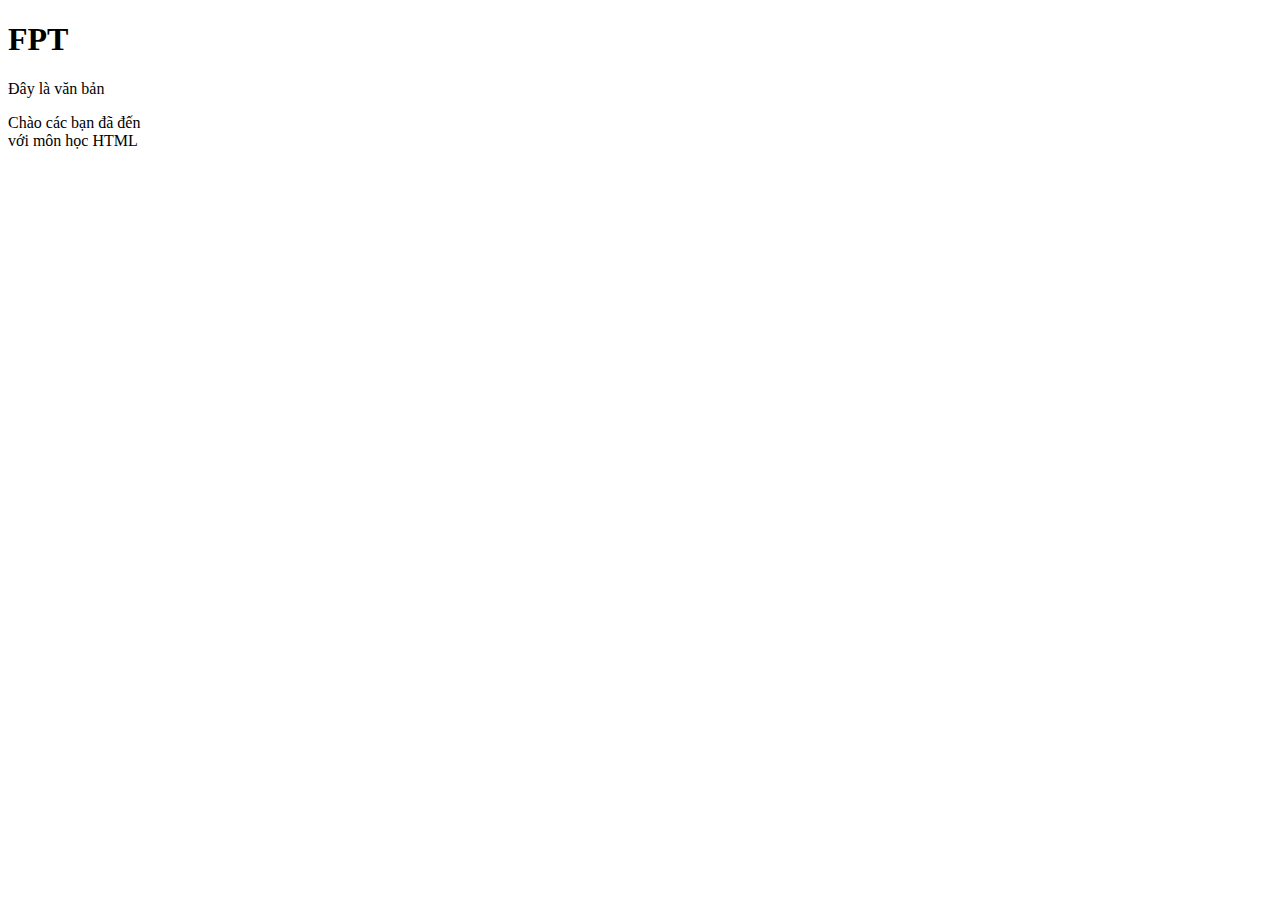
<file: Bai1_LamQuenHTML/B1_WebsiteDauTien.html>
<!-- Ctrl + / = Comment câu lệnh và khi mở câu lệnh cũng dùng tổ hợp phím tương tự -->
<!-- Tạo nhanh đoạn code HTMl bằng ký tự ! -->
<!-- Chạy website thì dùng Ctrl + F5 -->
<!DOCTYPE html>
<html lang="en">

<head>
    <meta charset="UTF-8">
    <meta http-equiv="X-UA-Compatible" content="IE=edge">
    <meta name="viewport" content="width=device-width, initial-scale=1.0">
    <title>FPT POLYTECHNIC</title>
    <!-- Thay đổi tên của tiêu đề website -->
</head>

<body>
    <!-- <br> dùng để xuống dòn đoạn văn bản -->
    <h1>FPT</h1>
    <p>Đây là văn bản</p>
    Chào các bạn đã đến <br> với môn học HTML <i class="far fa-css3"></i>
</body>

</html>
</file>
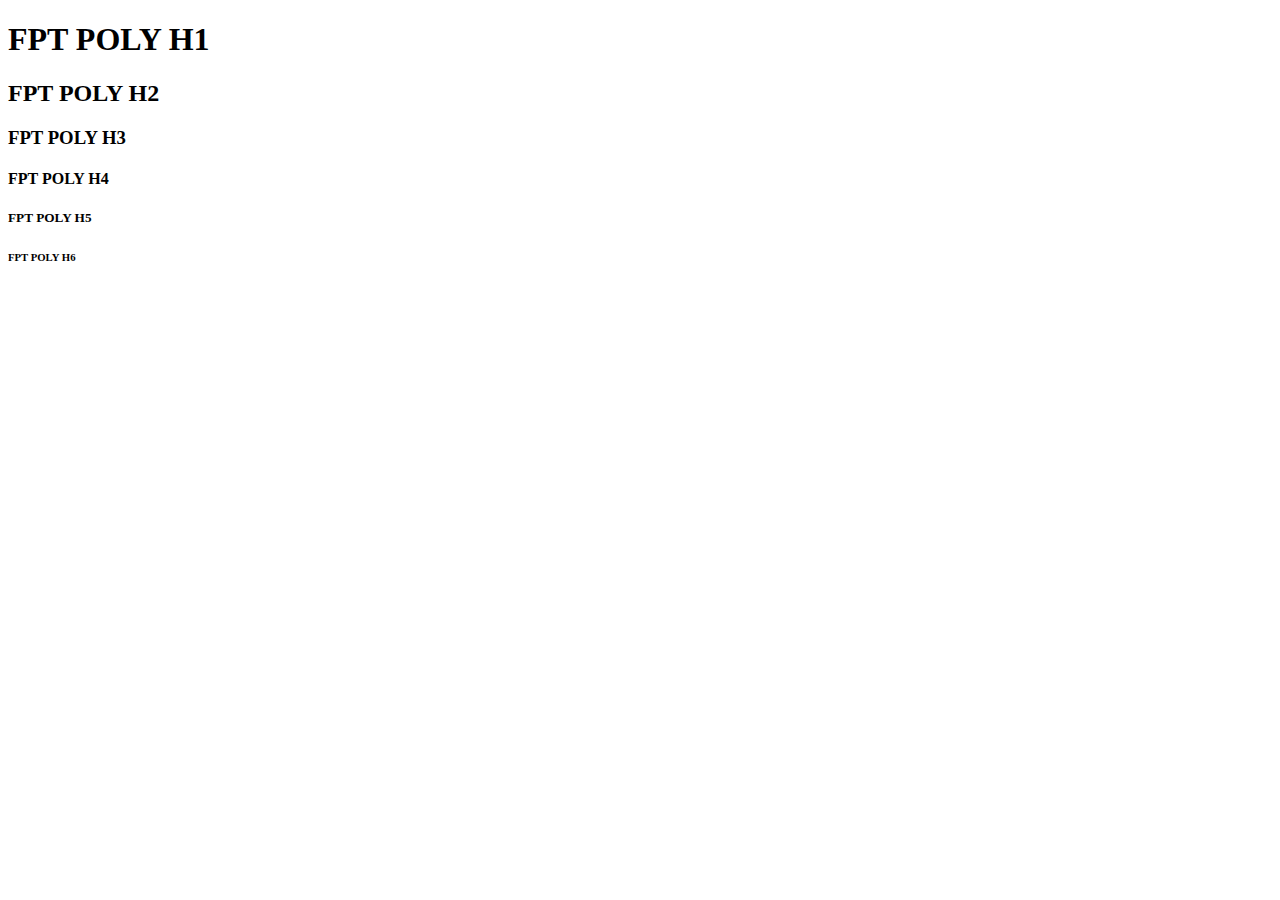
<file: Bai1_LamQuenHTML/B2_Heading.html>
<!DOCTYPE html>
<html lang="en">

<head>
    <meta charset="UTF-8">
    <meta http-equiv="X-UA-Compatible" content="IE=edge">
    <meta name="viewport" content="width=device-width, initial-scale=1.0">
    <title>Document</title>
</head>

<body>
    <h1>FPT POLY H1</h1>
    <h2>FPT POLY H2</h2>
    <h3>FPT POLY H3</h3>
    <h4>FPT POLY H4</h4>
    <h5>FPT POLY H5</h5>
    <h6>FPT POLY H6</h6>
</body>

</html>
</file>
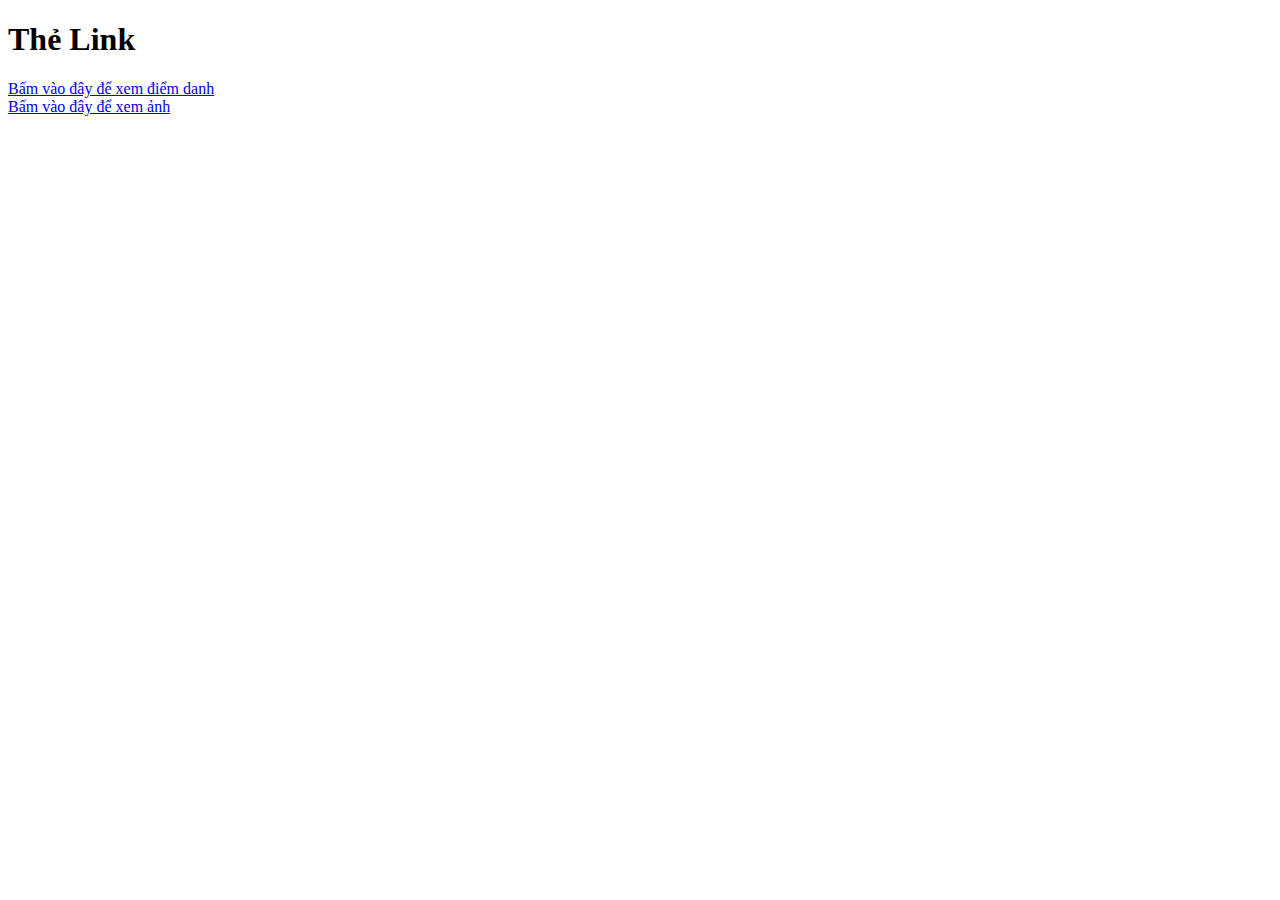
<file: Bai1_LamQuenHTML/B2_Link.html>
<!DOCTYPE html>
<html lang="en">

<head>
    <meta charset="UTF-8">
    <meta http-equiv="X-UA-Compatible" content="IE=edge">
    <meta name="viewport" content="width=device-width, initial-scale=1.0">
    <title>Document</title>
</head>

<body>
    <!-- Tạo 3 link về 3 trang AP, LMS, CMS POLY -->
    <h1>Thẻ Link</h1>
    <a href="https://ap.poly.edu.vn/">Bấm vào đây để xem điểm danh</a><br>
    <a href="https://caodang.fpt.edu.vn/wp-content/uploads/FPT-Polytechnic-Banner-tuyen-sinh-16.3.png">Bấm vào đây để xem ảnh</a>
</body>

</html>
</file>
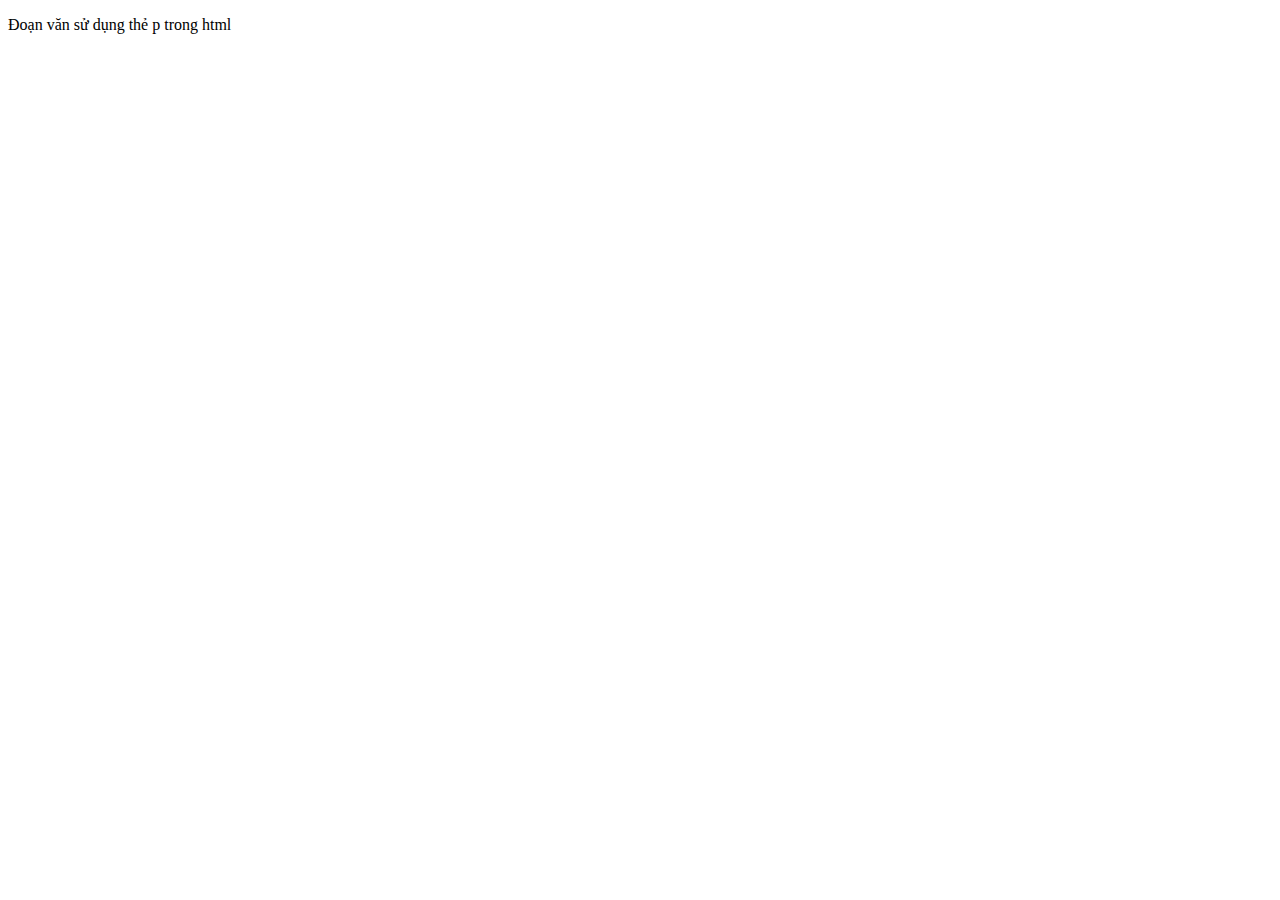
<file: Bai1_LamQuenHTML/B3_Paragraphs.html>
<!DOCTYPE html>
<html lang="en">

<head>
    <meta charset="UTF-8">
    <meta http-equiv="X-UA-Compatible" content="IE=edge">
    <meta name="viewport" content="width=device-width, initial-scale=1.0">
    <title>Document</title>
</head>

<body>
    <p>Đoạn văn sử dụng thẻ p trong html</p>
</body>

</html>
</file>
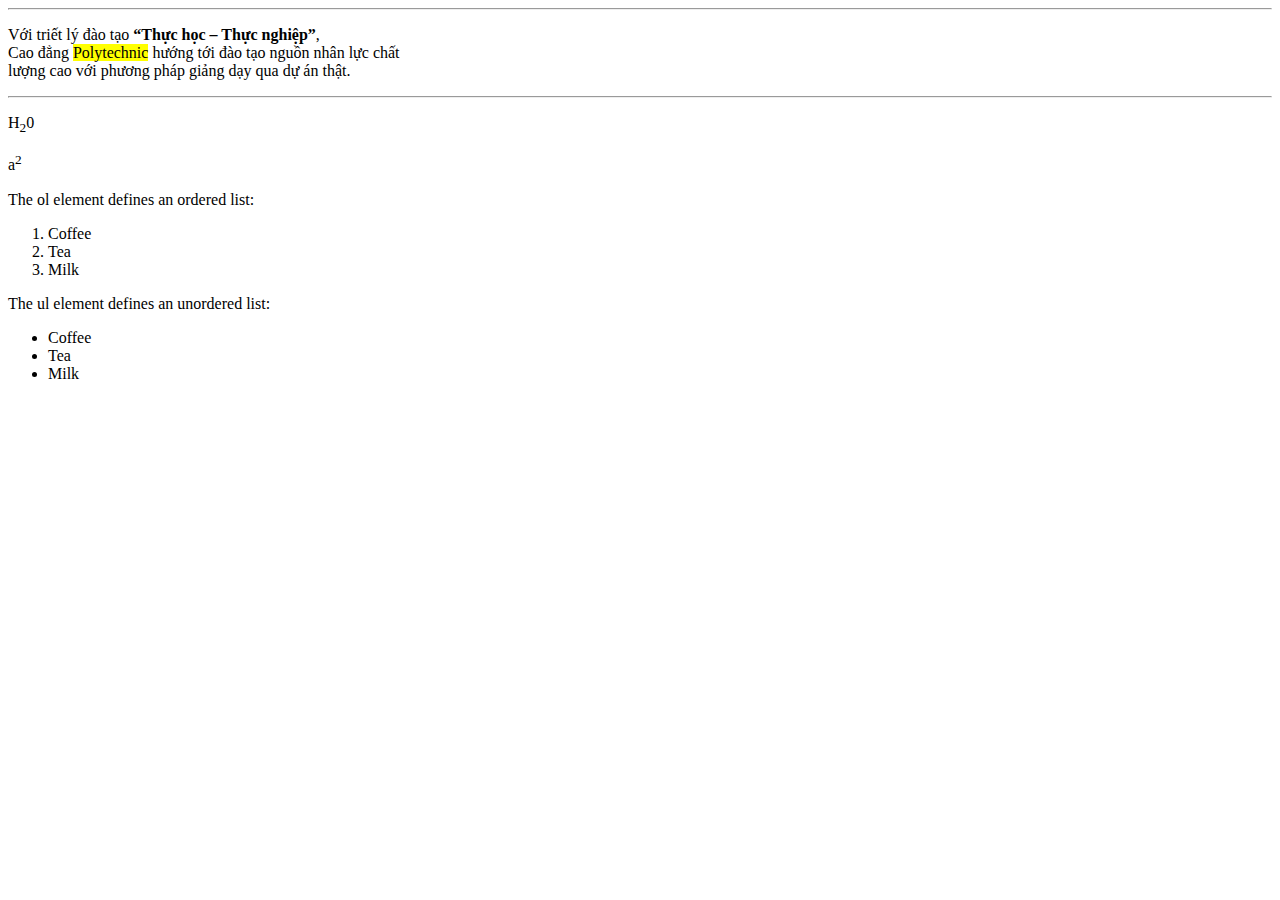
<file: Bai1_LamQuenHTML/B5_MotSoTheVanBan.html>
<!DOCTYPE html>
<html lang="en">

<head>
    <meta charset="UTF-8">
    <meta http-equiv="X-UA-Compatible" content="IE=edge">
    <meta name="viewport" content="width=device-width, initial-scale=1.0">
    <title>Document</title>
</head>

<body>
    <!-- Thẻ hr tạo ra đường line -->
    <!-- Thẻ <strong> dùng để làm chữ in đậm -->
    <!-- Thẻ <mark> dùng để dánh dấu vắn bản -->
    <!-- Thẻ <sub> dùng để hạ text trên 1 dòng xuống dưới -->
    <!-- Thẻ <sup> dùng để nâng text trên dòng lên trên -->
    <hr>
    <p>Với triết lý đào tạo <strong>“Thực học – Thực nghiệp”</strong>,<br> Cao đẳng <mark>Polytechnic</mark> hướng tới đào tạo nguồn nhân lực chất<br> lượng cao với phương pháp giảng dạy qua dự án thật.</p>
    <hr>
    <p>H<sub>2</sub>0</p>
    <p>a<sup>2</sup></p>

    <!-- Thẻ ol dùng để đánh số thứ tự cho các line thẻ li -->
    <p>The ol element defines an ordered list:</p>
    <ol>
        <li>Coffee</li>
        <li>Tea</li>
        <li>Milk</li>
    </ol>

    <!-- Thẻ ul dùng để sử đánh dấu tròn cho các line của thẻ li -->
    <p>The ul element defines an unordered list:</p>
    <ul>
        <li>Coffee</li>
        <li>Tea</li>
        <li>Milk</li>
    </ul>
</body>

</html>
</file>
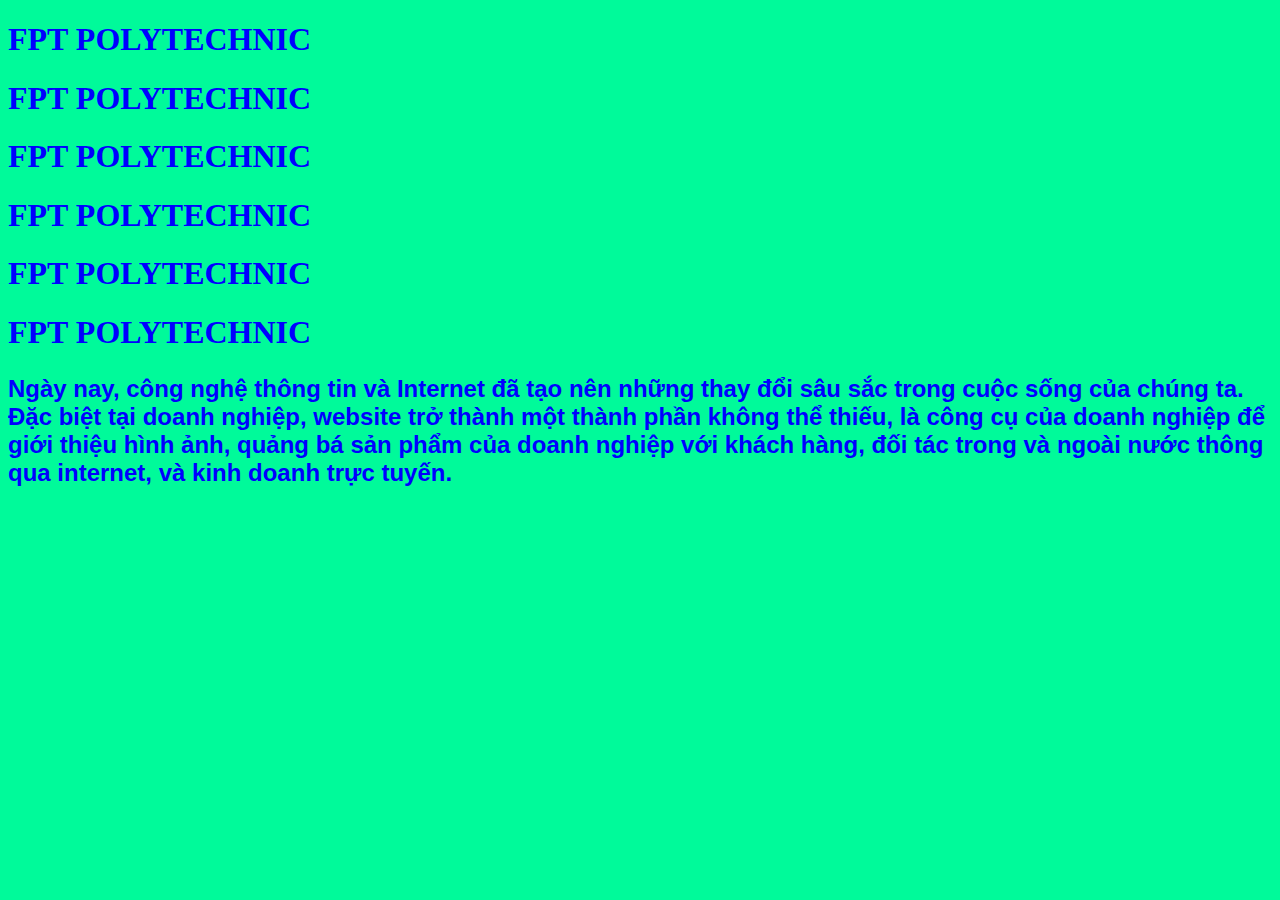
<file: Bai2_Css/B1_Css_Inline.html>
<!DOCTYPE html>
<html lang="en">

<head>
    <meta charset="UTF-8">
    <meta http-equiv="X-UA-Compatible" content="IE=edge">
    <meta name="viewport" content="width=device-width, initial-scale=1.0">
    <title>Document</title>
</head>
<!-- Sử dụng CSS bên trong của các thể HTML -->

<body style="background-color: mediumspringgreen; font-weight: bold;color: blue;">
    <h1>FPT POLYTECHNIC</h1>
    <h1 style="color: blue; ">FPT POLYTECHNIC</h1>
    <h1 style="color: blue; ">FPT POLYTECHNIC</h1>
    <h1 style="color: blue; ">FPT POLYTECHNIC</h1>
    <h1 style="color: blue; ">FPT POLYTECHNIC</h1>
    <h1 style="color: blue; ">FPT POLYTECHNIC</h1>
    <p style="font-size: x-large;  font-family: sans-serif; ">Ngày nay, công nghệ thông tin và Internet đã tạo nên những thay đổi sâu sắc trong cuộc sống của chúng ta. Đặc biệt tại doanh nghiệp, website trở thành một thành phần không thể thiếu, là công cụ của doanh nghiệp để giới thiệu hình ảnh, quảng bá sản
        phẩm của doanh nghiệp với khách hàng, đối tác trong và ngoài nước thông qua internet, và kinh doanh trực tuyến.</p>
</body>

</html>
</file>
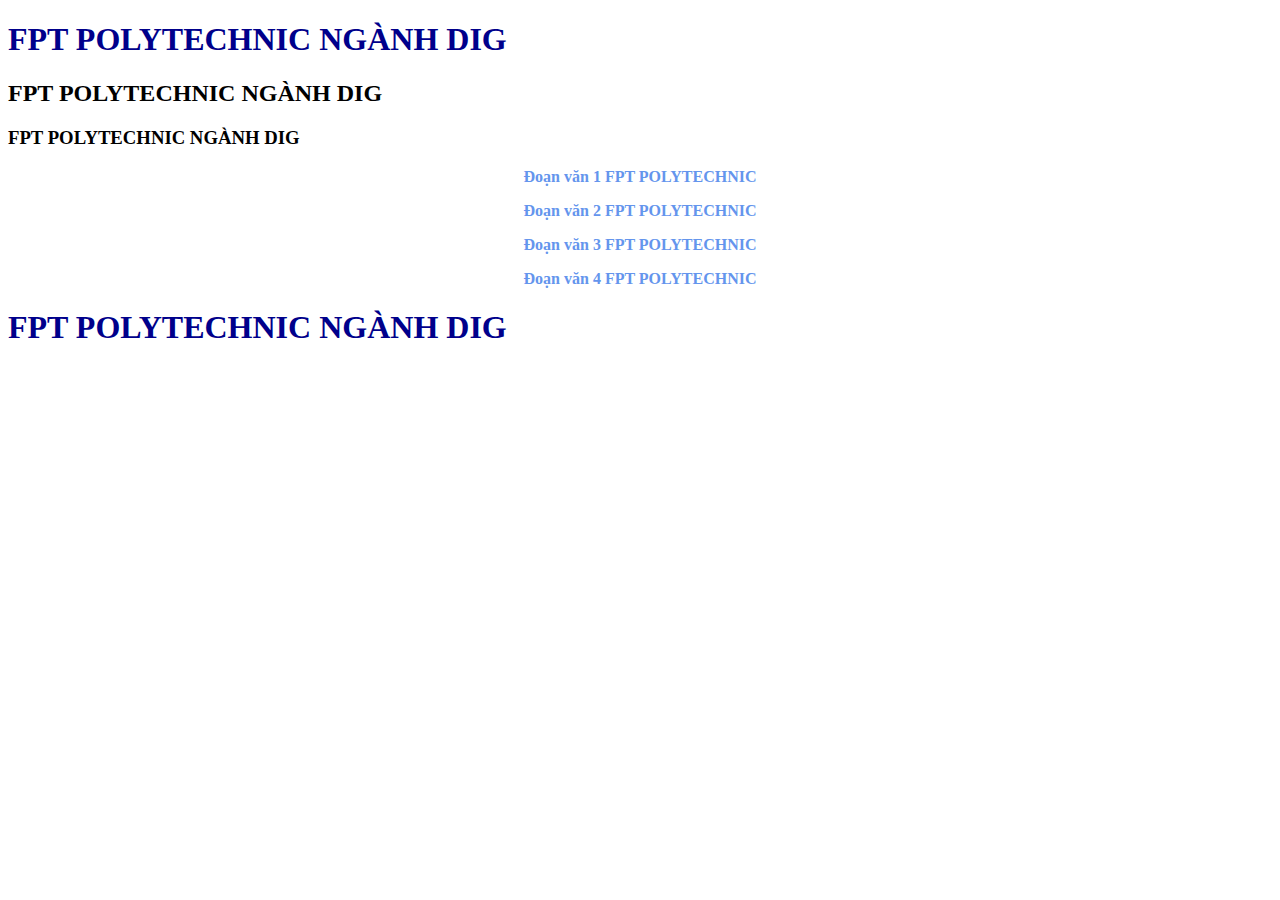
<file: Bai2_Css/B2_Css_Internal.html>
<!DOCTYPE html>
<html lang="en">

<head>
    <meta charset="UTF-8">
    <meta http-equiv="X-UA-Compatible" content="IE=edge">
    <meta name="viewport" content="width=<device-width>, initial-scale=1.0">
    <title>Document</title>
    <style>
        body {
            /* background-color: moccasin; */
            font-weight: bold;
        }
        
        p {
            color: cornflowerblue;
            text-align: center;
        }
        
        h1 {
            color: darkblue;
        }
    </style>
</head>

<body>
    <h1>FPT POLYTECHNIC NGÀNH DIG</h1>
    <h2>FPT POLYTECHNIC NGÀNH DIG</h2>
    <h3>FPT POLYTECHNIC NGÀNH DIG</h3>
    <p>Đoạn văn 1 FPT POLYTECHNIC</p>
    <p>Đoạn văn 2 FPT POLYTECHNIC</p>
    <p>Đoạn văn 3 FPT POLYTECHNIC</p>
    <p>Đoạn văn 4 FPT POLYTECHNIC</p>
    <h1>FPT POLYTECHNIC NGÀNH DIG</h1>
</body>

</html>
</file>
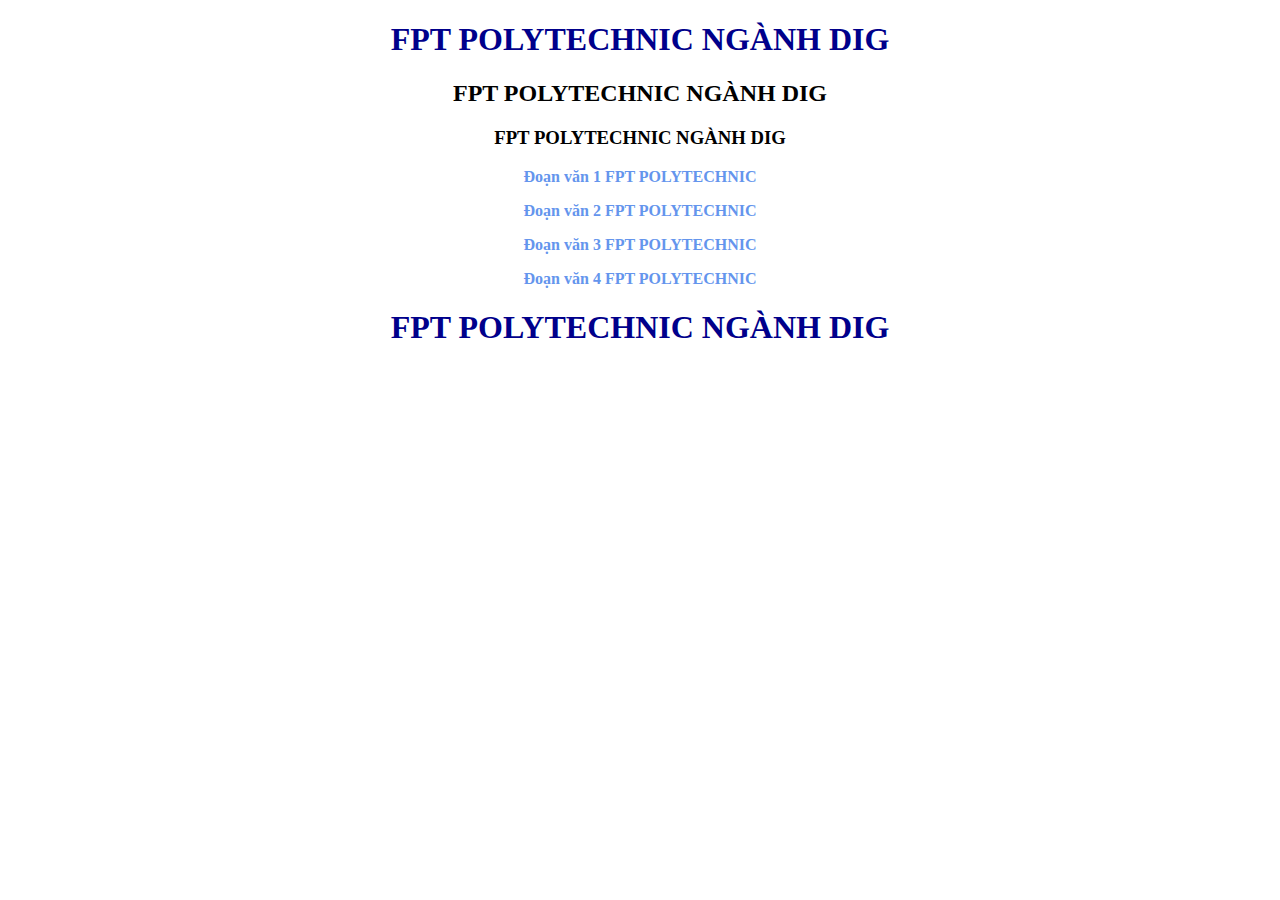
<file: Bai2_Css/B3_Css_External.html>
<!DOCTYPE html>
<html lang="en">

<head>
    <meta charset="UTF-8">
    <meta http-equiv="X-UA-Compatible" content="IE=edge">
    <meta name="viewport" content="width=<device-width>, initial-scale=1.0">
    <title>Document</title>
    <link rel="stylesheet" href="dungna.css">
</head>

<body>
    <h1>FPT POLYTECHNIC NGÀNH DIG</h1>
    <h2>FPT POLYTECHNIC NGÀNH DIG</h2>
    <h3>FPT POLYTECHNIC NGÀNH DIG</h3>
    <p>Đoạn văn 1 FPT POLYTECHNIC</p>
    <p>Đoạn văn 2 FPT POLYTECHNIC</p>
    <p>Đoạn văn 3 FPT POLYTECHNIC</p>
    <p>Đoạn văn 4 FPT POLYTECHNIC</p>
    <h1>FPT POLYTECHNIC NGÀNH DIG</h1>
</body>

</html>
</file>
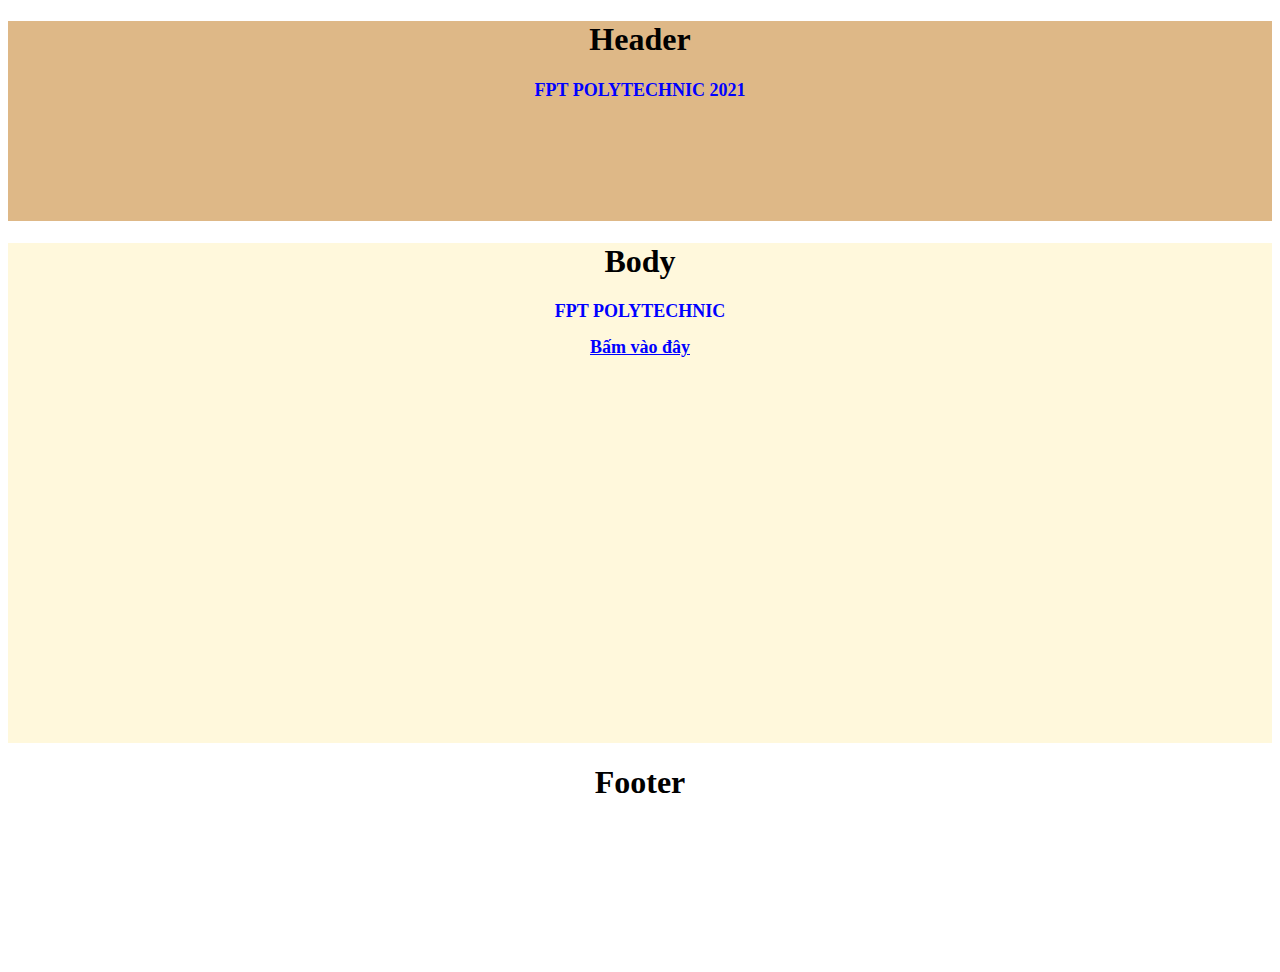
<file: Bai3_Div/B1_Div_id_Class.html>
<!DOCTYPE html>
<html lang="en">

<head>
    <meta charset="UTF-8">
    <meta http-equiv="X-UA-Compatible" content="IE=edge">
    <meta name="viewport" content="width=device-width, initial-scale=1.0">
    <title>Document</title>
    <link rel="stylesheet" href="dungna.css">
</head>

<body>
    <!-- Tạo 3 khung của 1 website và dùng css đổ mầu vào các khung -->
    <!-- Header -->
    <div id="header">
        <h1>Header</h1>
        <h2 class="poly">FPT POLYTECHNIC 2021</h2>
    </div>
    <!-- End Header -->
    <!-- Body -->
    <div id="body">
        <h1>Body</h1>
        <h2 class="poly">FPT POLYTECHNIC</h2>
        <a class="poly" href="#">Bấm vào đây</a>
    </div>
    <!-- End Body -->
    <!-- Footer -->
    <div id="footer">
        <h1>Footer</h1>
    </div>
    <!-- End Footer -->
</body>

</html>
</file>
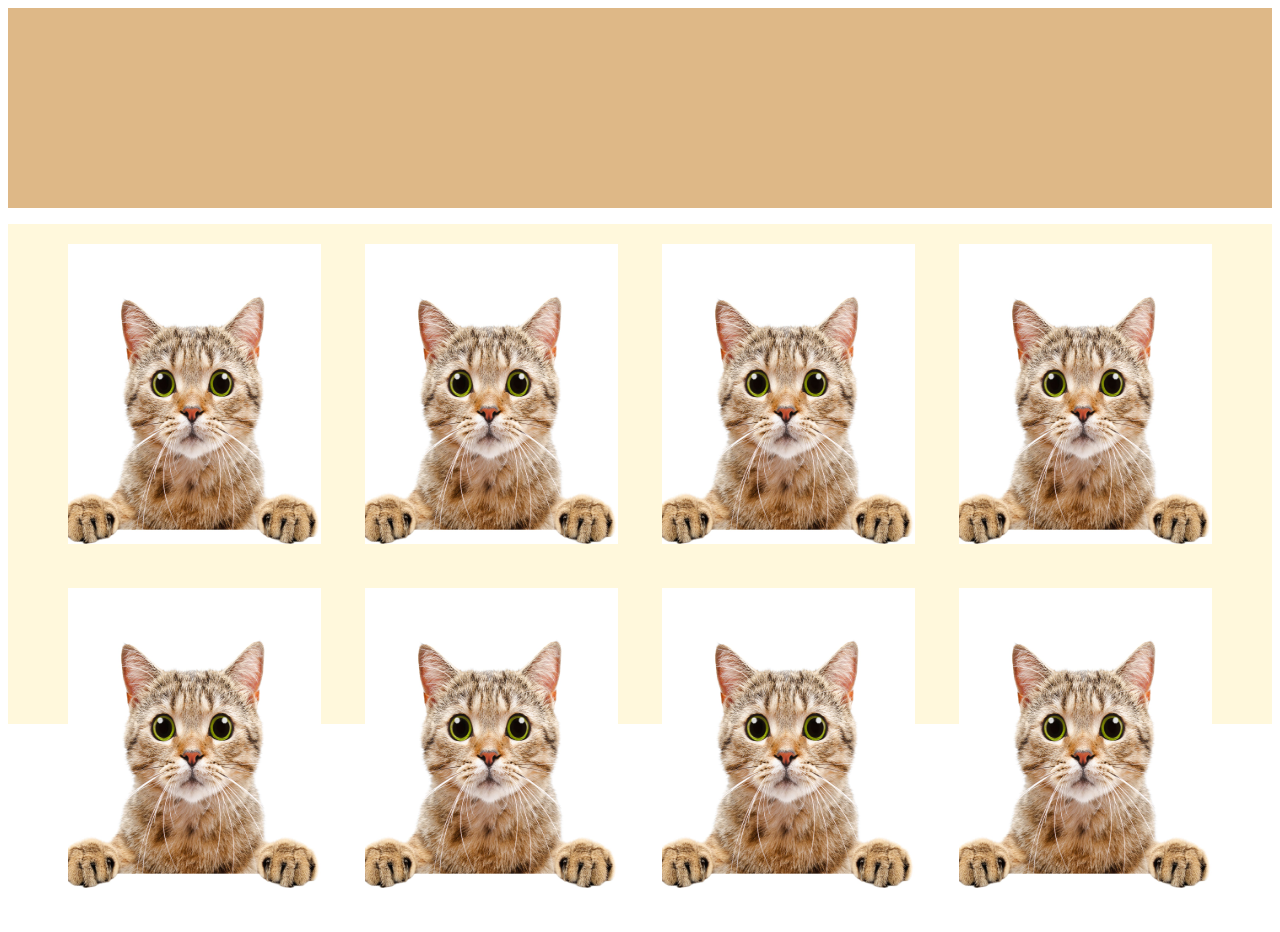
<file: Bai3_Div/B2_ThucHanh.html>
<!DOCTYPE html>
<html lang="en">

<head>
    <meta charset="UTF-8">
    <meta http-equiv="X-UA-Compatible" content="IE=edge">
    <meta name="viewport" content="width=device-width, initial-scale=1.0">
    <title>Document</title>
    <link rel="stylesheet" href="dungna.css">
</head>

<body>
    <!-- Tạo 3 khung của 1 website và dùng css đổ mầu vào các khung -->
    <!-- Header -->
    <div id="header">


    </div>
    <!-- End Header -->

    <!-- Body -->
    <div id="body">
        <p>
            <img class="imgMeo" src="Meo.jpg" alt="">
            <img class="imgMeo" src="Meo.jpg" alt="">
            <img class="imgMeo" src="Meo.jpg" alt="">
            <img class="imgMeo" src="Meo.jpg" alt="">
            <br>
            <img class="imgMeo" src="Meo.jpg" alt="">
            <img class="imgMeo" src="Meo.jpg" alt="">
            <img class="imgMeo" src="Meo.jpg" alt="">
            <img class="imgMeo" src="Meo.jpg" alt="">
        </p>
    </div>
    <!-- End Body -->

    <!-- Footer -->
    <div id="footer">

    </div>
    <!-- End Footer -->
</body>

</html>
</file>
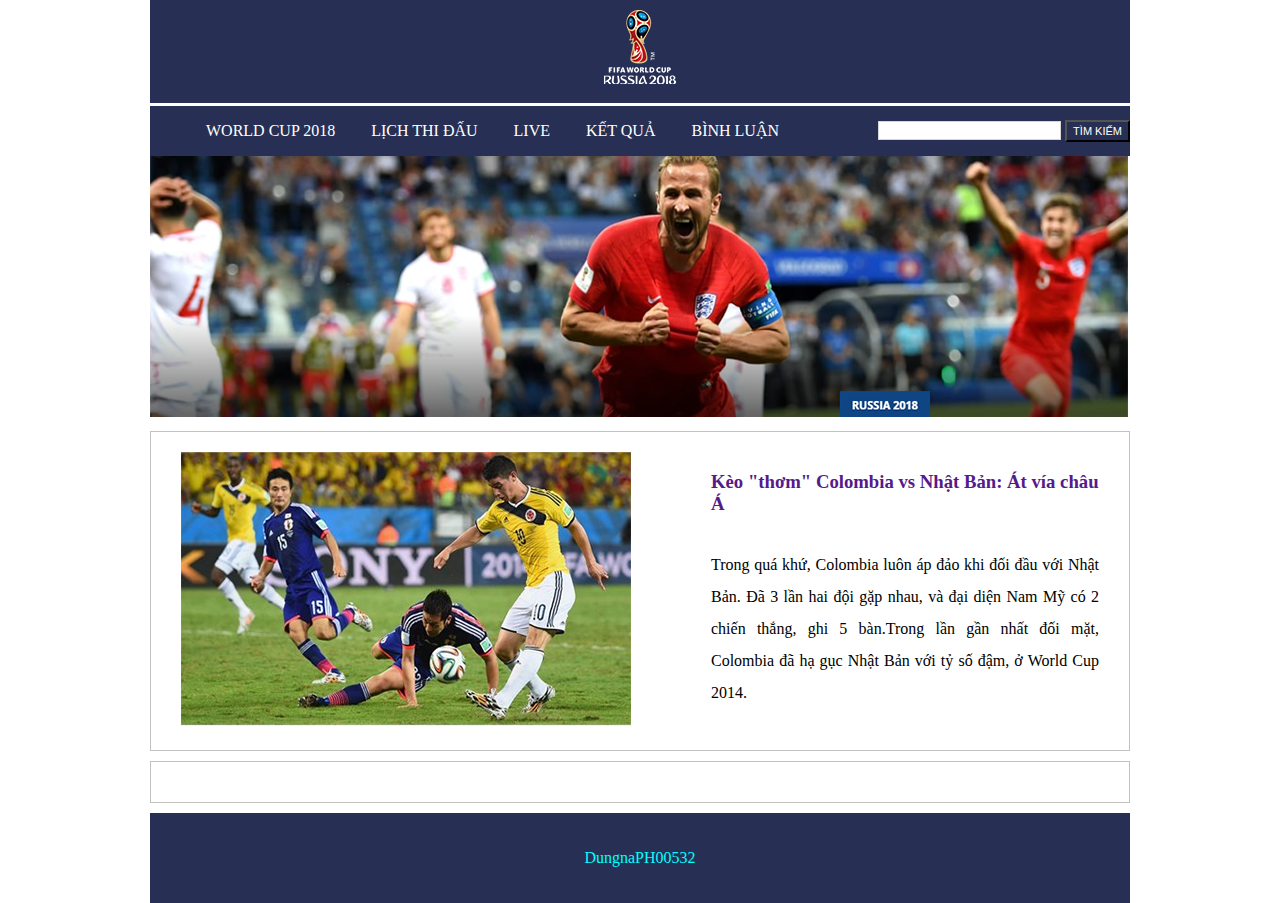
<file: FINA_ASSIGNMENT_V2/Home.html>
<!DOCTYPE html>
<html lang="en">

<head>
    <meta charset="UTF-8">
    <meta http-equiv="X-UA-Compatible" content="IE=edge">
    <meta name="viewport" content="width=device-width, initial-scale=1.0">
    <title>Document</title>
    <link rel="stylesheet" href="dungna.css">
</head>

<body>
    <div class="container">
        <header>
            <div class="header-top">
                <a href=""> <img src="Imgs/Logo.png" alt=""></a>
            </div>
            <!-- End header-top -->
            <div class="header-main">
                <div class="header-menu">
                    <ul>
                        <li><a href="">WORLD CUP 2018</a></li>
                        <li><a href="">LỊCH THI ĐẤU</a></li>
                        <li><a href="">LIVE</a></li>
                        <li><a href="">KẾT QUẢ</a></li>
                        <li><a href="">BÌNH LUẬN</a></li>
                    </ul>
                </div>
                <!-- End header-menu -->
                <div class="header-form">
                    <form action="" class="form">
                        <input type="text" class="form-search">
                        <input type="submit" value="Tìm Kiếm" class="form-button">
                    </form>
                </div>
                <!-- End header-form -->
            </div>
            <div class="header-banner">
                <a href=""><img src="Imgs/banner.png" alt=""></a>
            </div>
            <!-- End header-banner -->
        </header>
        <div class="content">
            <div class="row">
                <div class="col">
                    <a href=""><img src="Imgs/Img1.png" alt=""></a>
                </div>
                <!-- End Col 1 -->
                <div class="col">
                    <a href="">
                        <h3>Kèo "thơm" Colombia vs Nhật Bản: Át vía châu Á</h3>
                    </a>
                    <p>Trong quá khứ, Colombia luôn áp đảo khi đối đầu với Nhật Bản. Đã 3 lần hai đội gặp nhau, và đại diện Nam Mỹ có 2 chiến thắng, ghi 5 bàn.Trong lần gần nhất đối mặt, Colombia đã hạ gục Nhật Bản với tỷ số đậm, ở World Cup 2014.</p>
                </div>
                <!-- End Col 2 -->
            </div>
            <!-- End row 1 -->
            <div class="row">
                <div class="col">

                </div>
                <!-- End Col 1 -->
                <div class="col">

                </div>
                <!-- End Col 2 -->
            </div>
            <!-- End row 1 -->
        </div>
        <!-- End content -->
        <footer>
            <p>DungnaPH00532</p>
        </footer>
    </div>
</body>

</html>
</file>
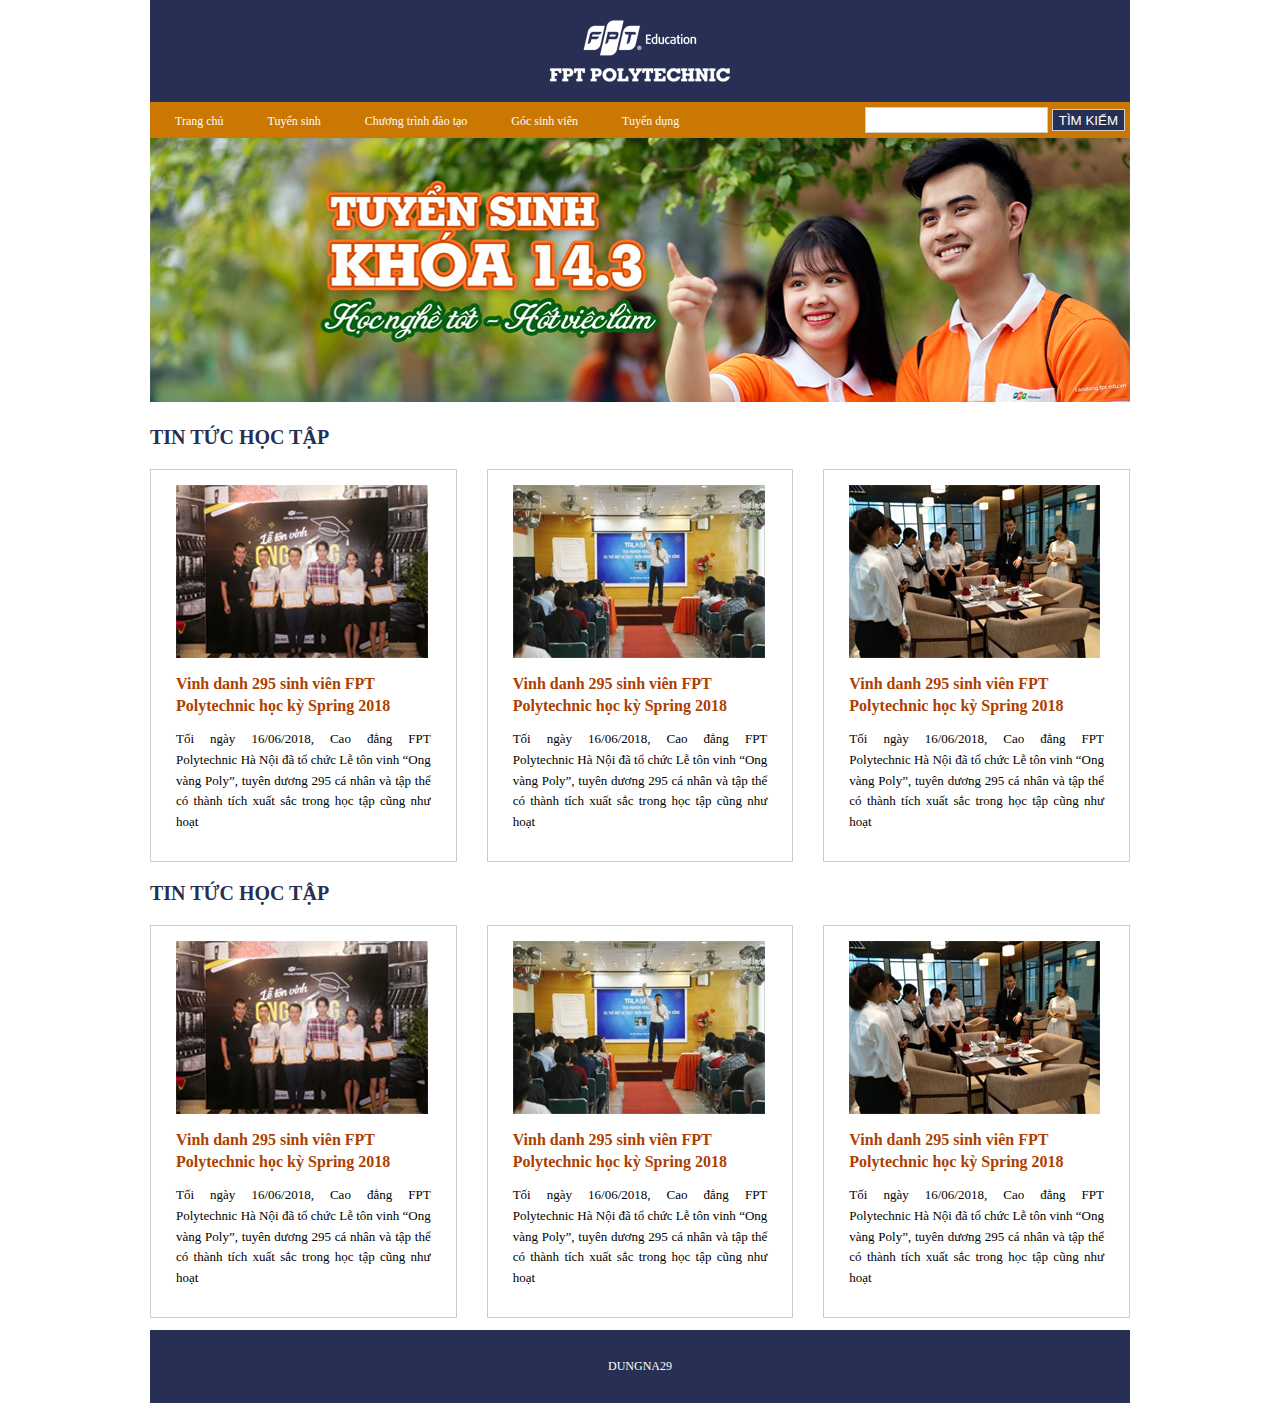
<file: FINAL_ASSIGNMENT/Home.html>
<!DOCTYPE html>
<html lang="en">

<head>
    <meta charset="UTF-8">
    <meta http-equiv="X-UA-Compatible" content="IE=edge">
    <meta name="viewport" content="width=device-width, initial-scale=1.0">
    <title>Document</title>
    <link rel="stylesheet" href="Main.css">
</head>

<body>
    <!-- class="container" div bao quanh toàn bộ website -->
    <div class="container">
        <!-- Phần 1: Header -->
        <header>
            <!-- Phần 1.1 Phần header top bao gồm logo và bg -->
            <div class="header-top">
                <a href="#">
                    <img src="Imgs Final Assignment/logo.png" alt="">
                </a>
            </div>
            <!-- Phần 1.2 Menu -->
            <div class="header-main">
                <ul class="menu">
                    <li>
                        <a href="#">Trang chủ</a>
                    </li>
                    <li>
                        <a href="#">Tuyển sinh</a>
                    </li>
                    <li>
                        <a href="#">Chương trình đào tạo</a>
                    </li>
                    <li>
                        <a href="#">Góc sinh viên</a>
                    </li>
                    <li>
                        <a href="#">Tuyển dụng</a>
                    </li>
                </ul>
                <!-- Form -->
                <form action="" class="form-search">
                    <!-- Input text vào để search -->
                    <input type="text" class="form-search-input">
                    <!-- Button Nút search -->
                    <input type="submit" value="Tìm kiếm" class="form-search-btn">
                </form>
            </div>
        </header>
        <!-- Banner nằm sau header main chính là menu -->
        <div class="banner">
            <a href="#">
                <img src="Imgs Final Assignment/banner.png" alt="">
            </a>
        </div>

        <!-- Phần 2: Body -->
        <div class="news">
            <h2 class="title">TIN TỨC HỌC TẬP</h2>
            <!-- Tạo ra 1 dòng -->
            <div class="row">
                <!-- Cột 1 -->
                <div class="col">
                    <!-- Phần 1 col cột là ảnh -->
                    <a href="">
                        <img src="Imgs Final Assignment/news1.png" alt="">
                    </a>
                    <!-- Phần 2 của col là header  -->
                    <h3>
                        <a href=""> Vinh danh 295 sinh viên FPT <br>Polytechnic học kỳ Spring 2018</a>
                    </h3>
                    <!-- Phần 3 của col văn bản-->
                    <p>Tối ngày 16/06/2018, Cao đẳng FPT Polytechnic Hà Nội đã tổ chức Lễ tôn vinh “Ong vàng Poly”, tuyên dương 295 cá nhân và tập thể có thành tích xuất sắc trong học tập cũng như hoạt </p>
                </div>
                <!-- Cột 2 -->
                <div class="col">
                    <!-- Phần 1 col cột là ảnh -->
                    <a href="">
                        <img src="Imgs Final Assignment/news2.png" alt="">
                    </a>
                    <!-- Phần 2 của col là header  -->
                    <h3>
                        <a href=""> Vinh danh 295 sinh viên FPT <br>Polytechnic học kỳ Spring 2018</a>
                    </h3>
                    <!-- Phần 3 của col văn bản-->
                    <p>Tối ngày 16/06/2018, Cao đẳng FPT Polytechnic Hà Nội đã tổ chức Lễ tôn vinh “Ong vàng Poly”, tuyên dương 295 cá nhân và tập thể có thành tích xuất sắc trong học tập cũng như hoạt </p>
                </div>
                <!-- Cột 3 -->
                <div class="col">
                    <!-- Phần 1 col cột là ảnh -->
                    <a href="">
                        <img src="Imgs Final Assignment/news3.png" alt="">
                    </a>
                    <!-- Phần 2 của col là header  -->
                    <h3>
                        <a href=""> Vinh danh 295 sinh viên FPT <br>Polytechnic học kỳ Spring 2018</a>
                    </h3>
                    <!-- Phần 3 của col văn bản-->
                    <p>Tối ngày 16/06/2018, Cao đẳng FPT Polytechnic Hà Nội đã tổ chức Lễ tôn vinh “Ong vàng Poly”, tuyên dương 295 cá nhân và tập thể có thành tích xuất sắc trong học tập cũng như hoạt </p>
                </div>
            </div>
        </div>
        <div class="news">
            <h2 class="title">TIN TỨC HỌC TẬP</h2>
            <!-- Tạo ra 1 dòng -->
            <div class="row">
                <!-- Cột 1 -->
                <div class="col">
                    <!-- Phần 1 col cột là ảnh -->
                    <a href="">
                        <img src="Imgs Final Assignment/news1.png" alt="">
                    </a>
                    <!-- Phần 2 của col là header  -->
                    <h3>
                        <a href=""> Vinh danh 295 sinh viên FPT <br>Polytechnic học kỳ Spring 2018</a>
                    </h3>
                    <!-- Phần 3 của col văn bản-->
                    <p>Tối ngày 16/06/2018, Cao đẳng FPT Polytechnic Hà Nội đã tổ chức Lễ tôn vinh “Ong vàng Poly”, tuyên dương 295 cá nhân và tập thể có thành tích xuất sắc trong học tập cũng như hoạt </p>
                </div>
                <!-- Cột 2 -->
                <div class="col">
                    <!-- Phần 1 col cột là ảnh -->
                    <a href="">
                        <img src="Imgs Final Assignment/news2.png" alt="">
                    </a>
                    <!-- Phần 2 của col là header  -->
                    <h3>
                        <a href=""> Vinh danh 295 sinh viên FPT <br>Polytechnic học kỳ Spring 2018</a>
                    </h3>
                    <!-- Phần 3 của col văn bản-->
                    <p>Tối ngày 16/06/2018, Cao đẳng FPT Polytechnic Hà Nội đã tổ chức Lễ tôn vinh “Ong vàng Poly”, tuyên dương 295 cá nhân và tập thể có thành tích xuất sắc trong học tập cũng như hoạt </p>
                </div>
                <!-- Cột 3 -->
                <div class="col">
                    <!-- Phần 1 col cột là ảnh -->
                    <a href="">
                        <img src="Imgs Final Assignment/news3.png" alt="">
                    </a>
                    <!-- Phần 2 của col là header  -->
                    <h3>
                        <a href=""> Vinh danh 295 sinh viên FPT <br>Polytechnic học kỳ Spring 2018</a>
                    </h3>
                    <!-- Phần 3 của col văn bản-->
                    <p>Tối ngày 16/06/2018, Cao đẳng FPT Polytechnic Hà Nội đã tổ chức Lễ tôn vinh “Ong vàng Poly”, tuyên dương 295 cá nhân và tập thể có thành tích xuất sắc trong học tập cũng như hoạt </p>
                </div>
            </div>
        </div>
        <!-- Phần 3: Footer -->
        <footer>
            <p>dungna29</p>
        </footer>
    </div>

</body>

</html>
</file>
<file: Bai2_Css/dungna.css>
body {
    /* background-color: moccasin; */
    font-weight: bold;
    text-align: center;
}

p {
    color: cornflowerblue;
}

h1 {
    color: darkblue;
}
</file>
<file: Bai3_Div/dungna.css>
#header {
    background-color: burlywood;
    height: 200px;
    width: auto;
    text-align: center;
}

#body {
    background-color: cornsilk;
    height: 500px;
    width: auto;
    text-align: center;
}

#footer {
    /* background-color: burlywood; */
    height: 200px;
    width: auto;
    text-align: center;
}

.poly {
    color: blue;
    font-weight: bolder;
    font-size: large;
}

.imgMeo {
    width: 20%;
    height: 300px;
    border-radius: 10px;
    padding: 20px;
}
</file>
<file: FINA_ASSIGNMENT_V2/dungna.css>
body {
    margin: 0;
    font-family: Tahoma;
}

.img-fluid {
    max-width: 100%;
}

.container {
    max-width: 980px;
    margin: 0 auto;
}


/* ===Header=== */

header {}

.header-top {
    background: #272f54;
    text-align: center;
    padding-top: 10px;
    padding-bottom: 15px;
}

.header-main {
    background: #272f54;
    display: flex;
    justify-content: space-between;
    align-items: center;
    margin-top: 3px;
}

.header-menu {
    margin: 0;
    padding: 0;
}

.header-menu li {
    list-style: none;
    display: inline-block;
    padding: 0px 16px;
}

.header-menu li a {
    text-decoration: none;
    color: #ffff;
}

.header-menu li a:hover {
    text-decoration: underline;
}

.form-search {
    /* width: 302px;
       height: 22px;*/
    border: 1px solid #cccc;
}

.form-button {
    background: #272f54;
    text-transform: uppercase;
    color: #ffffff;
    font-size: 11px;
    height: 22px;
}

.row {
    margin-top: 10px;
    display: grid;
    grid-template-columns: 1fr 1fr;
    grid-gap: 20px;
    border: 1px solid #c2c2c2;
}

.row p {
    text-align: center;
    line-height: 2;
    text-align: justify;
}

.row h3 {
    display: inline-block;
}

.col {
    padding: 20px 30px;
}

footer {
    text-align: center;
    background: #272f54;
    color: cyan;
    padding: 20px 20px 20px 20px;
    margin-top: 10px;
}
</file>
<file: FINAL_ASSIGNMENT/Main.css>
body {
    /* Vì mặc định margin của trình duyệt là 8px */
    margin: 0px;
}

.img-fluid {
    /* Cho tất cả các ảnh có trên website full rộng */
    width: 100%;
}

.container {
    /* ĐỘ rộng tối đa dựa vào việc đo trên file PTS */
    max-width: 980px;
    margin: 0 auto;
    font-family: Tahoma;
}


/* ====Header=== */

.header-top {
    background: #272f54;
    text-align: center;
    padding-top: 20px;
    padding-bottom: 16px;
}

.header-main {
    background: #cb7802;
    padding: 5px 5px 5px 5px;
    /* Chia thành phần menu thành 2 phần */
    display: flex;
    /* Đưa các thành phần về 2 đầu */
    justify-content: space-between;
    align-items: center;
}

.menu {
    /* Reset lại margin và padding về 0*/
    margin: 0;
    padding: 0;
    /* Bỏ chấm ở phần li */
    list-style: none;
}

.menu li {
    /* Để các thành phần li nằm ngang */
    display: inline-block;
}

.menu li a {
    /* Bỏ gạch chân của thẻ a */
    text-decoration: none;
    color: #fefbfb;
    padding: 0 20px 0 20px;
    font-size: 12px;
}

.menu li a:hover {
    /* Khi di chuột vào link sẽ gạch dưới */
    text-decoration: underline;
}

.form-search-input {
    border: 1px solid #cccccc;
    color: #ffffff;
    height: 22px;
}

.form-search-btn {
    background: #272f54;
    border: 1px solid #cccccc;
    color: #ffffff;
    /* text-transform: uppercase; viết hoa tất cả chữ cái lên */
    text-transform: uppercase;
    height: 22px;
}


/* ====NEWS==== */

.news h2.title {
    color: #272f54;
    font-size: 20px;
    font-weight: bold;
    /* Trái phải sẽ là 0 px còn trên dưới là 20px */
    margin: 20px 0;
}

.news .row {
    /* Sử dụng thuộc tính display gird để đưa row về dạng lưới */
    display: grid;
    /* 1fr tương ứng 1 col */
    grid-template-columns: 1fr 1fr 1fr;
    /* Khoảng cách giữa các cột */
    grid-gap: 30px;
}

.news .row p {
    text-align: justify;
    line-height: 1.6;
}


/* Sau khi xử lý row thì sẽ tiến hành xử lý COLUMN */

.news .col {
    border: 1px solid #cccccc;
    /* Trên dưới trái phải */
    padding: 15px 25px;
}

.news h3 {
    /* Đưa margin về 0 */
    /* Trái phải 0px trên dưới 10px */
    margin: 10px 0;
}

.news h3 a {
    color: #ad3f00;
    font-size: 16px;
    font-weight: bold;
    text-decoration: none;
}

.news p {
    color: #000000;
    font-size: 13px;
}


/* =====Footer===== */

footer {
    background: #272f54;
    color: #ffffff;
    text-align: center;
    /* Đo khoảng cách text với lề 17px */
    padding: 17px 0;
    font-size: 12px;
    text-transform: uppercase;
    /* Khoảng cách top với news 12px */
    margin-top: 12px;
}
</file>
